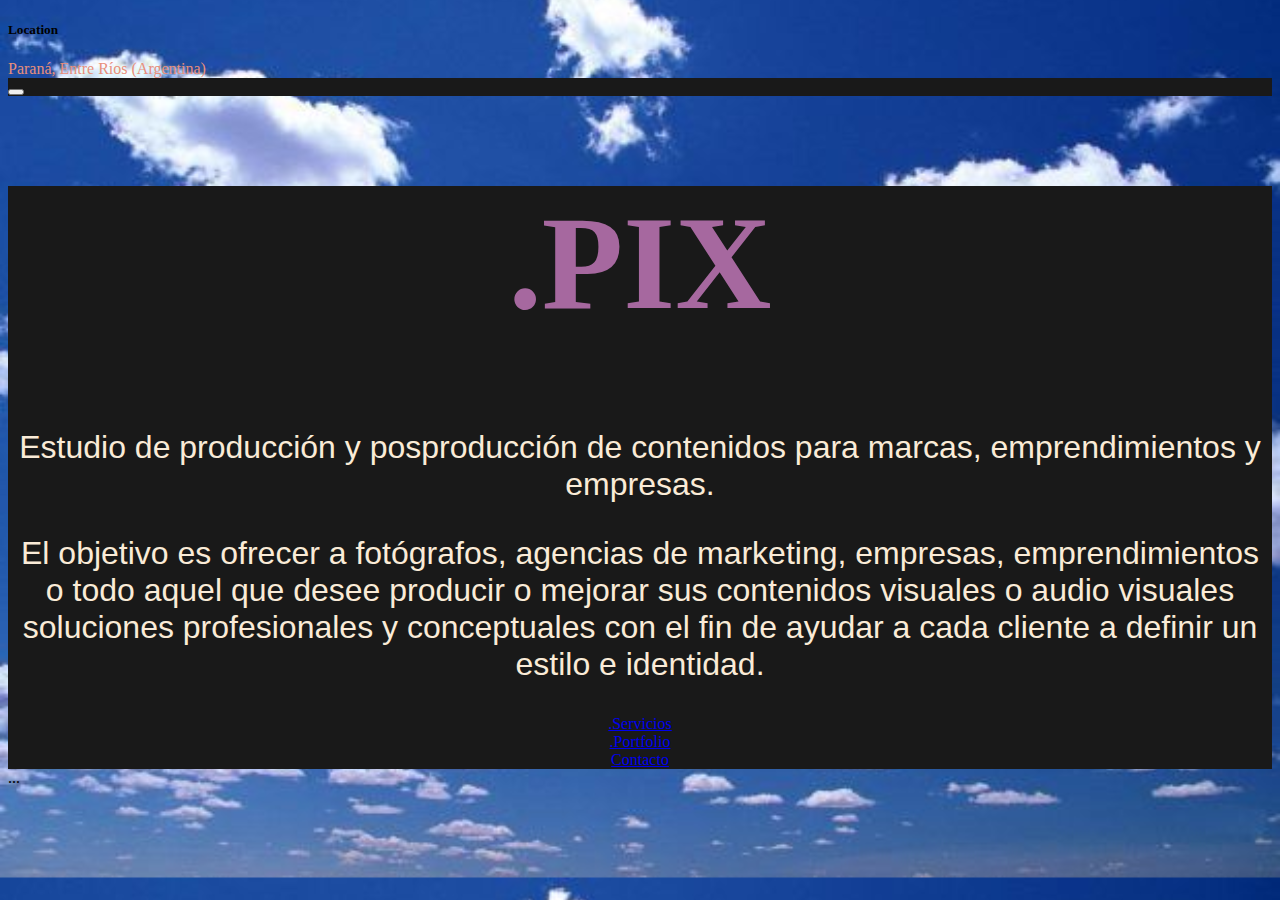
<file: index.html>
<!DOCTYPE html>
<html lang="en">
<head>
    <meta charset="UTF-8">
    <meta http-equiv="X-UA-Compatible" content="IE=edge">
    <meta name="viewport" content="width=device-width, initial-scale=1.0">
    
    <link href="https://cdn.jsdelivr.net/npm/bootstrap@5.2.2/dist/css/bootstrap.min.css" rel="stylesheet" integrity="sha384-Zenh87qX5JnK2Jl0vWa8Ck2rdkQ2Bzep5IDxbcnCeuOxjzrPF/et3URy9Bv1WTRi" crossorigin="anonymous">

    
    
    <title>PreEntrega1 Sanchez</title>


<!-- Hoja de estilos --> 
<link rel="stylesheet" href="ccs/main.css">

</head>

<body>


<div class="collapse" id="navbarToggleExternalContent">
  <div class="bg-dark p-4">
    <h5 class="text-white h4">Location</h5>
    <span class="text-muted">Paraná, Entre Ríos (Argentina)</span>
  </div>
</div>
<nav class="navbar navbar-dark bg-dark">
  <div class="container-fluid">
    <button class="navbar-toggler" type="button" data-bs-toggle="collapse" data-bs-target="#navbarToggleExternalContent" aria-controls="navbarToggleExternalContent" aria-expanded="false" aria-label="Toggle navigation">
      <span class="navbar-toggler-icon"></span>
    </button>
  </div>
</nav>

<nav>

        <!-- Nombre de la empresa -->
        <h1>.PIX</h1>

        <div>
    <!-- Descripcion -->
    <p>Estudio de producción y posproducción de contenidos para marcas, emprendimientos y empresas.</p>
    
    <p>El objetivo es ofrecer a fotógrafos, agencias de marketing, empresas, emprendimientos 
        o todo aquel que desee producir o mejorar sus contenidos visuales o audio visuales
        soluciones profesionales y conceptuales con el fin de ayudar a cada cliente a definir un estilo e identidad.</p>
    
        </div class="d-flex align-items-center">
    <!-- links al contenido de la pagina -->
        <li><a href="servicios/servicios.html">.Servicios</a></li>
    
    
            <li class="color-primary"><a href="portfolio/portfolio.html">.Portfolio</a></li>
    
        <div>
    
    
    <!-- link de contacto -->
    <li><a href="contacto/contacto.html">Contacto</a></li>
    
        </div>


    </nav>



<!-- link bootstrap -->
<script src="https://cdn.jsdelivr.net/npm/bootstrap@5.2.2/dist/js/bootstrap.bundle.min.js" integrity="sha384-OERcA2EqjJCMA+/3y+gxIOqMEjwtxJY7qPCqsdltbNJuaOe923+mo//f6V8Qbsw3" crossorigin="anonymous"></script>

</body>
<div class="d-flex align-items-center">...</div>


</html>
</file>
<file: ccs/main.css>
h1{
    color:#a6689f
    
}

p{
    color: antiquewhite;

    font-size: 24pt
    
}

li{
    color: #5c59b1;
}

span{
    color: #e88f7c;
}

.color-primary{
    color: #e88f7c;

}
p{
    font-family: sans-serif;
    text-align: center;
}

h1{
    text-align: center;

    font-size: 100pt;
}

li{
    text-align: center;
}
nav ul li a{
    text-decoration: none;
}

nav{
    background-color: #191919;
}

body{
    background-image: url(../imagenes-portfolio/08e8cce568d57124dfa8449b2ee17622.jpg);
    background-size: cover;
    background-position: center;
}
</file>
